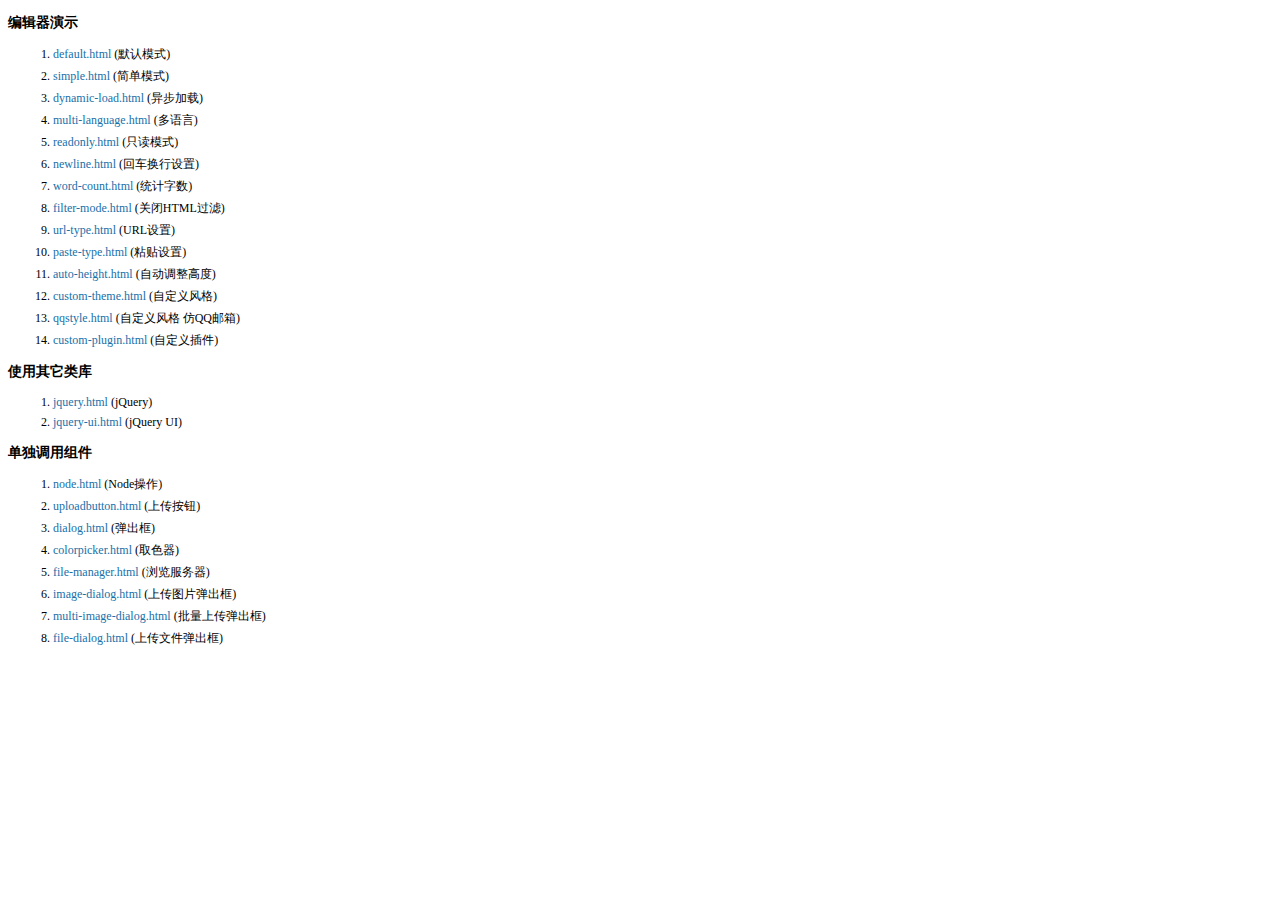
<file: all_static/js/kindeditor-4.1.10/examples/index.html>
<!doctype html>
<html>
	<head>
		<meta charset="utf-8" />
		<title>KindEditor Examples</title>
		<style>
			body {
				font-size: 12px;
				font-family: Tahoma, Simsun;
			}
			h3 {
				font-size: 14px;
			}
			a {
				color: #1870a9;
				text-decoration: none;
			}
			a:hover {
				color: #BC2A4D;
			}
			li {
				margin: 5px;
			}
		</style>
	</head>
	<body>
		<h3>编辑器演示</h3>
		<ol>
			<li><a href="default.html" target="_blank">default.html</a> (默认模式)</li>
			<li><a href="simple.html" target="_blank">simple.html</a> (简单模式)</li>
			<li><a href="dynamic-load.html" target="_blank">dynamic-load.html</a> (异步加载)</li>
			<li><a href="multi-language.html" target="_blank">multi-language.html</a> (多语言)</li>
			<li><a href="readonly.html" target="_blank">readonly.html</a> (只读模式)</li>
			<li><a href="newline.html" target="_blank">newline.html</a> (回车换行设置)</li>
			<li><a href="word-count.html" target="_blank">word-count.html</a> (统计字数)</li>
			<li><a href="filter-mode.html" target="_blank">filter-mode.html</a> (关闭HTML过滤)</li>
			<li><a href="url-type.html" target="_blank">url-type.html</a> (URL设置)</li>
			<li><a href="paste-type.html" target="_blank">paste-type.html</a> (粘贴设置)</li>
			<li><a href="auto-height.html" target="_blank">auto-height.html</a> (自动调整高度)</li>
			<li><a href="custom-theme.html" target="_blank">custom-theme.html</a> (自定义风格)</li>
			<li><a href="qqstyle.html" target="_blank">qqstyle.html</a> (自定义风格 仿QQ邮箱)</li>
			<li><a href="custom-plugin.html" target="_blank">custom-plugin.html</a> (自定义插件)</li>
		</ol>
		<h3>使用其它类库</h3>
		<ol>
			<li><a href="jquery.html" target="_blank">jquery.html</a> (jQuery)</li>
			<li><a href="jquery-ui.html" target="_blank">jquery-ui.html</a> (jQuery UI)</li>
		</ol>
		<h3>单独调用组件</h3>
		<ol>
			<li><a href="node.html" target="_blank">node.html</a> (Node操作)</li>
			<li><a href="uploadbutton.html" target="_blank">uploadbutton.html</a> (上传按钮)</li>
			<li><a href="dialog.html" target="_blank">dialog.html</a> (弹出框)</li>
			<li><a href="colorpicker.html" target="_blank">colorpicker.html</a> (取色器)</li>
			<li><a href="file-manager.html" target="_blank">file-manager.html</a> (浏览服务器)</li>
			<li><a href="image-dialog.html" target="_blank">image-dialog.html</a> (上传图片弹出框)</li>
			<li><a href="multi-image-dialog.html" target="_blank">multi-image-dialog.html</a> (批量上传弹出框)</li>
			<li><a href="file-dialog.html" target="_blank">file-dialog.html</a> (上传文件弹出框)</li>
		</ol>
	</body>
</html>
</file>
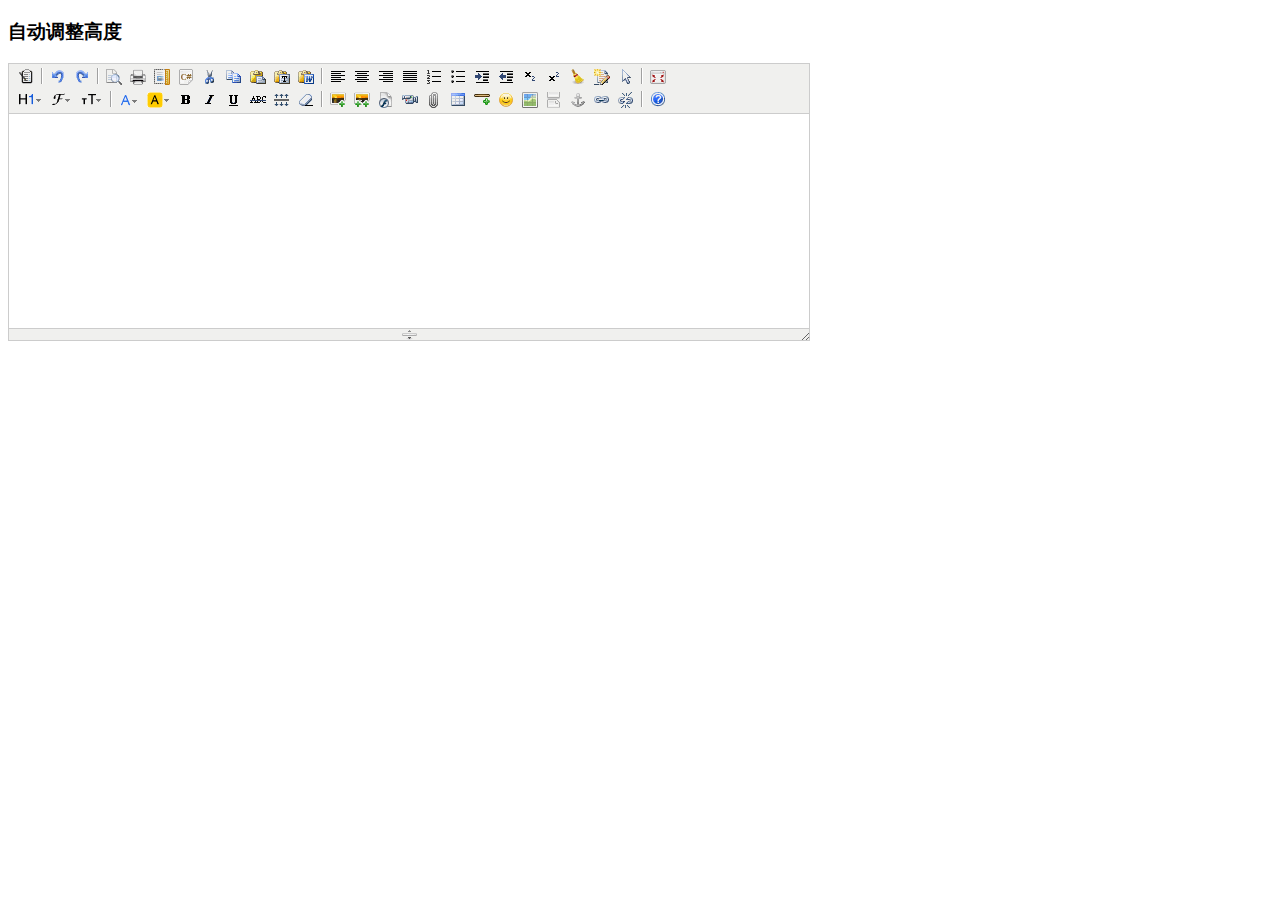
<file: all_static/js/kindeditor-4.1.10/examples/auto-height.html>
<!doctype html>
<html>
	<head>
		<meta charset="utf-8" />
		<title>Auto Height Examples</title>
		<style>
			form {
				margin: 0;
			}
			textarea {
				display: block;
			}
		</style>
		<link rel="stylesheet" href="../themes/default/default.css" />
		<script charset="utf-8" src="../kindeditor-min.js"></script>
		<script charset="utf-8" src="../lang/zh_CN.js"></script>
		<script>
			KindEditor.ready(function(K) {
				K.create('textarea[name="content"]', {
					autoHeightMode : true,
					afterCreate : function() {
						this.loadPlugin('autoheight');
					}
				});
			});
		</script>
	</head>
	<body>
		<h3>自动调整高度</h3>
		<form>
			<textarea name="content" style="width:800px;height:200px;"></textarea>
		</form>
	</body>
</html>
</file>
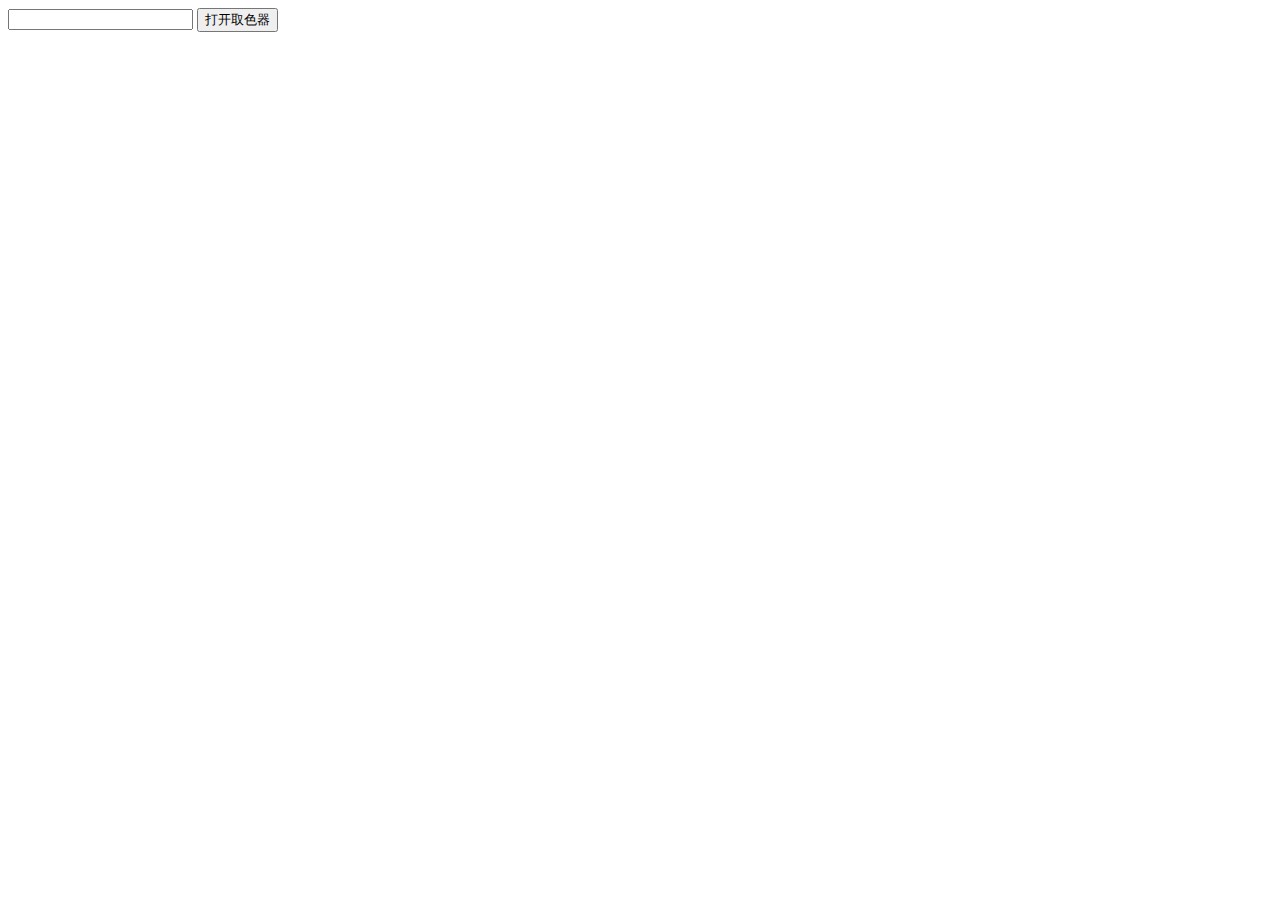
<file: all_static/js/kindeditor-4.1.10/examples/colorpicker.html>
<!doctype html>
<html>
	<head>
		<meta charset="utf-8" />
		<title>ColorPicker Examples</title>
		<link rel="stylesheet" href="../themes/default/default.css" />
		<script src="../kindeditor-min.js"></script>
		<script>
			KindEditor.ready(function(K) {
				var colorpicker;
				K('#colorpicker').bind('click', function(e) {
					e.stopPropagation();
					if (colorpicker) {
						colorpicker.remove();
						colorpicker = null;
						return;
					}
					var colorpickerPos = K('#colorpicker').pos();
					colorpicker = K.colorpicker({
						x : colorpickerPos.x,
						y : colorpickerPos.y + K('#colorpicker').height(),
						z : 19811214,
						selectedColor : 'default',
						noColor : '无颜色',
						click : function(color) {
							K('#color').val(color);
							colorpicker.remove();
							colorpicker = null;
						}
					});
				});
				K(document).click(function() {
					if (colorpicker) {
						colorpicker.remove();
						colorpicker = null;
					}
				});
			});
		</script>
	</head>
	<body>
		<input type="text" id="color" value="" /> <input type="button" id="colorpicker" value="打开取色器" />
	</body>
</html>
</file>
<file: all_static/js/kindeditor-4.1.10/themes/default/default.css>
/* common */
.ke-inline-block {
	display: -moz-inline-stack;
	display: inline-block;
	vertical-align: middle;
	zoom: 1;
	*display: inline;
}
.ke-clearfix {
	zoom: 1;
}
.ke-clearfix:after {
	content: ".";
	display: block;
	clear: both;
	font-size: 0;
	height: 0;
	line-height: 0;
	visibility: hidden;
}
.ke-shadow {
	box-shadow: 1px 1px 3px #A0A0A0;
	-moz-box-shadow: 1px 1px 3px #A0A0A0;
	-webkit-box-shadow: 1px 1px 3px #A0A0A0;
	filter: progid:DXImageTransform.Microsoft.Shadow(color='#A0A0A0', Direction=135, Strength=3);
	background-color: #F0F0EE;
}
.ke-menu a,
.ke-menu a:hover,
.ke-dialog a,
.ke-dialog a:hover {
	color: #337FE5;
	text-decoration: none;
}
/* icons */
.ke-icon-source {
	background-position: 0px 0px;
	width: 16px;
	height: 16px;
}
.ke-icon-preview {
	background-position: 0px -16px;
	width: 16px;
	height: 16px;
}
.ke-icon-print {
	background-position: 0px -32px;
	width: 16px;
	height: 16px;
}
.ke-icon-undo {
	background-position: 0px -48px;
	width: 16px;
	height: 16px;
}
.ke-icon-redo {
	background-position: 0px -64px;
	width: 16px;
	height: 16px;
}
.ke-icon-cut {
	background-position: 0px -80px;
	width: 16px;
	height: 16px;
}
.ke-icon-copy {
	background-position: 0px -96px;
	width: 16px;
	height: 16px;
}
.ke-icon-paste {
	background-position: 0px -112px;
	width: 16px;
	height: 16px;
}
.ke-icon-selectall {
	background-position: 0px -128px;
	width: 16px;
	height: 16px;
}
.ke-icon-justifyleft {
	background-position: 0px -144px;
	width: 16px;
	height: 16px;
}
.ke-icon-justifycenter {
	background-position: 0px -160px;
	width: 16px;
	height: 16px;
}
.ke-icon-justifyright {
	background-position: 0px -176px;
	width: 16px;
	height: 16px;
}
.ke-icon-justifyfull {
	background-position: 0px -192px;
	width: 16px;
	height: 16px;
}
.ke-icon-insertorderedlist {
	background-position: 0px -208px;
	width: 16px;
	height: 16px;
}
.ke-icon-insertunorderedlist {
	background-position: 0px -224px;
	width: 16px;
	height: 16px;
}
.ke-icon-indent {
	background-position: 0px -240px;
	width: 16px;
	height: 16px;
}
.ke-icon-outdent {
	background-position: 0px -256px;
	width: 16px;
	height: 16px;
}
.ke-icon-subscript {
	background-position: 0px -272px;
	width: 16px;
	height: 16px;
}
.ke-icon-superscript {
	background-position: 0px -288px;
	width: 16px;
	height: 16px;
}
.ke-icon-date {
	background-position: 0px -304px;
	width: 25px;
	height: 16px;
}
.ke-icon-time {
	background-position: 0px -320px;
	width: 25px;
	height: 16px;
}
.ke-icon-formatblock {
	background-position: 0px -336px;
	width: 25px;
	height: 16px;
}
.ke-icon-fontname {
	background-position: 0px -352px;
	width: 21px;
	height: 16px;
}
.ke-icon-fontsize {
	background-position: 0px -368px;
	width: 23px;
	height: 16px;
}
.ke-icon-forecolor {
	background-position: 0px -384px;
	width: 20px;
	height: 16px;
}
.ke-icon-hilitecolor {
	background-position: 0px -400px;
	width: 23px;
	height: 16px;
}
.ke-icon-bold {
	background-position: 0px -416px;
	width: 16px;
	height: 16px;
}
.ke-icon-italic {
	background-position: 0px -432px;
	width: 16px;
	height: 16px;
}
.ke-icon-underline {
	background-position: 0px -448px;
	width: 16px;
	height: 16px;
}
.ke-icon-strikethrough {
	background-position: 0px -464px;
	width: 16px;
	height: 16px;
}
.ke-icon-removeformat {
	background-position: 0px -480px;
	width: 16px;
	height: 16px;
}
.ke-icon-image {
	background-position: 0px -496px;
	width: 16px;
	height: 16px;
}
.ke-icon-flash {
	background-position: 0px -512px;
	width: 16px;
	height: 16px;
}
.ke-icon-media {
	background-position: 0px -528px;
	width: 16px;
	height: 16px;
}
.ke-icon-div {
	background-position: 0px -544px;
	width: 16px;
	height: 16px;
}
.ke-icon-formula {
	background-position: 0px -576px;
	width: 16px;
	height: 16px;
}
.ke-icon-hr {
	background-position: 0px -592px;
	width: 16px;
	height: 16px;
}
.ke-icon-emoticons {
	background-position: 0px -608px;
	width: 16px;
	height: 16px;
}
.ke-icon-link {
	background-position: 0px -624px;
	width: 16px;
	height: 16px;
}
.ke-icon-unlink {
	background-position: 0px -640px;
	width: 16px;
	height: 16px;
}
.ke-icon-fullscreen {
	background-position: 0px -656px;
	width: 16px;
	height: 16px;
}
.ke-icon-about {
	background-position: 0px -672px;
	width: 16px;
	height: 16px;
}
.ke-icon-plainpaste {
	background-position: 0px -704px;
	width: 16px;
	height: 16px;
}
.ke-icon-wordpaste {
	background-position: 0px -720px;
	width: 16px;
	height: 16px;
}
.ke-icon-table {
	background-position: 0px -784px;
	width: 16px;
	height: 16px;
}
.ke-icon-tablemenu {
	background-position: 0px -768px;
	width: 16px;
	height: 16px;
}
.ke-icon-tableinsert {
	background-position: 0px -784px;
	width: 16px;
	height: 16px;
}
.ke-icon-tabledelete {
	background-position: 0px -800px;
	width: 16px;
	height: 16px;
}
.ke-icon-tablecolinsertleft {
	background-position: 0px -816px;
	width: 16px;
	height: 16px;
}
.ke-icon-tablecolinsertright {
	background-position: 0px -832px;
	width: 16px;
	height: 16px;
}
.ke-icon-tablerowinsertabove {
	background-position: 0px -848px;
	width: 16px;
	height: 16px;
}
.ke-icon-tablerowinsertbelow {
	background-position: 0px -864px;
	width: 16px;
	height: 16px;
}
.ke-icon-tablecoldelete {
	background-position: 0px -880px;
	width: 16px;
	height: 16px;
}
.ke-icon-tablerowdelete {
	background-position: 0px -896px;
	width: 16px;
	height: 16px;
}
.ke-icon-tablecellprop {
	background-position: 0px -912px;
	width: 16px;
	height: 16px;
}
.ke-icon-tableprop {
	background-position: 0px -928px;
	width: 16px;
	height: 16px;
}
.ke-icon-checked {
	background-position: 0px -944px;
	width: 16px;
	height: 16px;
}
.ke-icon-code {
	background-position: 0px -960px;
	width: 16px;
	height: 16px;
}
.ke-icon-map {
	background-position: 0px -976px;
	width: 16px;
	height: 16px;
}
.ke-icon-baidumap {
	background-position: 0px -976px;
	width: 16px;
	height: 16px;
}
.ke-icon-lineheight {
	background-position: 0px -992px;
	width: 16px;
	height: 16px;
}
.ke-icon-clearhtml {
	background-position: 0px -1008px;
	width: 16px;
	height: 16px;
}
.ke-icon-pagebreak {
	background-position: 0px -1024px;
	width: 16px;
	height: 16px;
}
.ke-icon-insertfile {
	background-position: 0px -1040px;
	width: 16px;
	height: 16px;
}
.ke-icon-quickformat {
	background-position: 0px -1056px;
	width: 16px;
	height: 16px;
}
.ke-icon-template {
	background-position: 0px -1072px;
	width: 16px;
	height: 16px;
}
.ke-icon-tablecellsplit {
	background-position: 0px -1088px;
	width: 16px;
	height: 16px;
}
.ke-icon-tablerowmerge {
	background-position: 0px -1104px;
	width: 16px;
	height: 16px;
}
.ke-icon-tablerowsplit {
	background-position: 0px -1120px;
	width: 16px;
	height: 16px;
}
.ke-icon-tablecolmerge {
	background-position: 0px -1136px;
	width: 16px;
	height: 16px;
}
.ke-icon-tablecolsplit {
	background-position: 0px -1152px;
	width: 16px;
	height: 16px;
}
.ke-icon-anchor {
	background-position: 0px -1168px;
	width: 16px;
	height: 16px;
}
.ke-icon-search {
	background-position: 0px -1184px;
	width: 16px;
	height: 16px;
}
.ke-icon-new {
	background-position: 0px -1200px;
	width: 16px;
	height: 16px;
}
.ke-icon-specialchar {
	background-position: 0px -1216px;
	width: 16px;
	height: 16px;
}
.ke-icon-multiimage {
	background-position: 0px -1232px;
	width: 16px;
	height: 16px;
}
/* container */
.ke-container {
	display: block;
	border: 1px solid #CCCCCC;
	background-color: #FFF;
	overflow: hidden;
	margin: 0;
	padding: 0;
}
/* toolbar */
.ke-toolbar {
	border-bottom: 1px solid #CCC;
	background-color: #F0F0EE;
	padding: 2px 5px;
	text-align: left;
	overflow: hidden;
	zoom: 1;
}
.ke-toolbar-icon {
	background-repeat: no-repeat;
	font-size: 0;
	line-height: 0;
	overflow: hidden;
	display: block;
}
.ke-toolbar-icon-url {
	background-image: url(default.png);
}
.ke-toolbar .ke-outline {
	border: 1px solid #F0F0EE;
	margin: 1px;
	padding: 1px 2px;
	font-size: 0;
	line-height: 0;
	overflow: hidden;
	cursor: pointer;
	display: block;
	float: left;
}
.ke-toolbar .ke-on {
	border: 1px solid #5690D2;
}
.ke-toolbar .ke-selected {
	border: 1px solid #5690D2;
	background-color: #E9EFF6;
}
.ke-toolbar .ke-disabled {
	cursor: default;
}
.ke-toolbar .ke-separator {
	height: 16px;
	margin: 2px 3px;
	border-left: 1px solid #A0A0A0;
	border-right: 1px solid #FFFFFF;
	border-top:0;
	border-bottom:0;
	width: 0;
	font-size: 0;
	line-height: 0;
	overflow: hidden;
	display: block;
	float: left;
}
.ke-toolbar .ke-hr {
	overflow: hidden;
	height: 1px;
	clear: both;
}
/* edit */
.ke-edit {
	padding: 0;
}
.ke-edit-iframe,
.ke-edit-textarea {
	border: 0;
	margin: 0;
	padding: 0;
	overflow: auto;
}
.ke-edit-textarea {
	font: 12px/1.5 "Consolas", "Monaco", "Bitstream Vera Sans Mono", "Courier New", Courier, monospace;
	color: #000;
	overflow: auto;
	resize: none;
}
.ke-edit-textarea:focus {
	outline: none;
}
/* statusbar */
.ke-statusbar {
	position: relative;
	background-color: #F0F0EE;
	border-top: 1px solid #CCCCCC;
	font-size: 0;
	line-height: 0;
	*height: 12px;
	overflow: hidden;
	text-align: center;
	cursor: s-resize;
}
.ke-statusbar-center-icon {
	background-position: -0px -754px;
	width: 15px;
	height: 11px;
	background-image: url(default.png);
}
.ke-statusbar-right-icon {
	position: absolute;
	right: 0;
	bottom: 0;
	cursor: se-resize;
	background-position: -5px -741px;
	width: 11px;
	height: 11px;
	background-image: url(default.png);
}
/* menu */
.ke-menu {
	border: 1px solid #A0A0A0;
	background-color: #F1F1F1;
	color: #222222;
	padding: 2px;
	font-family: "sans serif",tahoma,verdana,helvetica;
	font-size: 12px;
	text-align: left;
	overflow: hidden;
}
.ke-menu-item {
	border: 1px solid #F1F1F1;
	background-color: #F1F1F1;
	color: #222222;
	height: 24px;
	overflow: hidden;
	cursor: pointer;
}
.ke-menu-item-on {
	border: 1px solid #5690D2;
	background-color: #E9EFF6;
}
.ke-menu-item-left {
	width: 27px;
	text-align: center;
	overflow: hidden;
}
.ke-menu-item-center {
	width: 0;
	height: 24px;
	border-left: 1px solid #E3E3E3;
	border-right: 1px solid #FFFFFF;
	border-top: 0;
	border-bottom: 0;
}
.ke-menu-item-center-on {
	border-left: 1px solid #E9EFF6;
	border-right: 1px solid #E9EFF6;
}
.ke-menu-item-right {
	border: 0;
	padding: 0 0 0 5px;
	line-height: 24px;
	text-align: left;
	overflow: hidden;
}
.ke-menu-separator {
	margin: 2px 0;
	height: 0;
	overflow: hidden;
	border-top: 1px solid #CCCCCC;
	border-bottom: 1px solid #FFFFFF;
	border-left: 0;
	border-right: 0;
}
/* colorpicker */
.ke-colorpicker {
	border: 1px solid #A0A0A0;
	background-color: #F1F1F1;
	color: #222222;
	padding: 2px;
}
.ke-colorpicker-table {
	border:0;
	margin:0;
	padding:0;
	border-collapse: separate;
}
.ke-colorpicker-cell {
	font-size: 0;
	line-height: 0;
	border: 1px solid #F0F0EE;
	cursor: pointer;
	margin:3px;
	padding:0;
}
.ke-colorpicker-cell-top {
	font-family: "sans serif",tahoma,verdana,helvetica;
	font-size: 12px;
	line-height: 24px;
	border: 1px solid #F0F0EE;
	cursor: pointer;
	margin:0;
	padding:0;
	text-align: center;
}
.ke-colorpicker-cell-on {
	border: 1px solid #5690D2;
}
.ke-colorpicker-cell-selected {
	border: 1px solid #2446AB;
}
.ke-colorpicker-cell-color {
	width: 14px;
	height: 14px;
	margin: 3px;
	padding: 0;
	border: 0;
}
/* dialog */
.ke-dialog {
	position: absolute;
	margin: 0;
	padding: 0;
}
.ke-dialog .ke-header {
	width: 100%;
	margin-bottom: 10px;
}
.ke-dialog .ke-header .ke-left {
	float: left;
}
.ke-dialog .ke-header .ke-right {
	float: right;
}
.ke-dialog .ke-header label {
	margin-right: 0;
	cursor: pointer;
	font-weight: normal;
	display: inline;
	vertical-align: top;
}
.ke-dialog-content {
	background-color: #FFF;
	width: 100%;
	height: 100%;
	color: #333;
	border: 1px solid #A0A0A0;
}
.ke-dialog-shadow {
	position: absolute;
	z-index: -1;
	top: 0;
	left: 0;
	width: 100%;
	height: 100%;
	box-shadow: 3px 3px 7px #999;
	-moz-box-shadow: 3px 3px 7px #999;
	-webkit-box-shadow: 3px 3px 7px #999;
	filter: progid:DXImageTransform.Microsoft.Blur(PixelRadius='3', MakeShadow='true', ShadowOpacity='0.4');
	background-color: #F0F0EE;
}
.ke-dialog-header {
	border:0;
	margin:0;
	padding: 0 10px;
	background: url(background.png) repeat scroll 0 0 #F0F0EE;
	border-bottom: 1px solid #CFCFCF;
	height: 24px;
	font: 12px/24px "sans serif",tahoma,verdana,helvetica;
	text-align: left;
	color: #222;
	cursor: move;
}
.ke-dialog-icon-close {
	display: block;
	background: url(default.png) no-repeat scroll 0px -688px;
	width: 16px;
	height: 16px;
	position: absolute;
	right: 6px;
	top: 6px;
	cursor: pointer;
}
.ke-dialog-body {
	font: 12px/1.5 "sans serif",tahoma,verdana,helvetica;
	text-align: left;
	overflow: hidden;
	width: 100%;
}
.ke-dialog-body textarea {
	display: block;
	overflow: auto;
	padding: 0;
	resize: none;
}
.ke-dialog-body textarea:focus,
.ke-dialog-body input:focus,
.ke-dialog-body select:focus {
	outline: none;
}
.ke-dialog-body label {
	margin-right: 10px;
	cursor: pointer;
	display: -moz-inline-stack;
	display: inline-block;
	vertical-align: middle;
	zoom: 1;
	*display: inline;
}
.ke-dialog-body img {
	display: -moz-inline-stack;
	display: inline-block;
	vertical-align: middle;
	zoom: 1;
	*display: inline;
}
.ke-dialog-body select {
	display: -moz-inline-stack;
	display: inline-block;
	vertical-align: middle;
	zoom: 1;
	*display: inline;
	width: auto;
}
.ke-dialog-body .ke-textarea {
	display: block;
	width: 408px;
	height: 260px;
	font-family: "sans serif",tahoma,verdana,helvetica;
	font-size: 12px;
	border-color: #848484 #E0E0E0 #E0E0E0 #848484;
	border-style: solid;
	border-width: 1px;
}
.ke-dialog-body .ke-form {
	margin: 0;
	padding: 0;
}
.ke-dialog-loading {
	position: absolute;
	top: 0;
	left: 1px;
	z-index: 1;
	text-align: center;
}
.ke-dialog-loading-content {
	background: url("../common/loading.gif") no-repeat;
    color: #666;
    font-size: 14px;
    font-weight: bold;
    height: 31px;
    line-height: 31px;
    padding-left: 36px;
}
.ke-dialog-row {
	margin-bottom: 10px;
}
.ke-dialog-footer {
	font: 12px/1 "sans serif",tahoma,verdana,helvetica;
	text-align: right;
	padding:0 0 5px 0;
	background-color: #FFF;
	width: 100%;
}
.ke-dialog-preview,
.ke-dialog-yes {
	margin: 5px;
}
.ke-dialog-no {
	margin: 5px 10px 5px 5px;
}
.ke-dialog-mask {
	background-color:#FFF;
	filter:alpha(opacity=50);
	opacity:0.5;
}
.ke-button-common {
	background: url(background.png) no-repeat scroll 0 -25px transparent;
	cursor: pointer;
	height: 23px;
	line-height: 23px;
	overflow: visible;
	display: inline-block;
	vertical-align: top;
	cursor: pointer;
}
.ke-button-outer {
	background-position: 0 -25px;
	padding: 0;
	position: relative;
	display: -moz-inline-stack;
	display: inline-block;
	vertical-align: middle;
	zoom: 1;
	*display: inline;
}
.ke-button {
	background-position: right -25px;
	padding: 0 12px;
	margin: 0;
	font-family: "sans serif",tahoma,verdana,helvetica;
	border: 0 none;
	color: #333;
	font-size: 12px;
	left: 2px;
	text-decoration: none;
}
/* inputbox */
.ke-input-text {
	background-color:#FFFFFF;
	font-family: "sans serif",tahoma,verdana,helvetica;
	font-size: 12px;
	line-height: 17px;
	height: 17px;
	padding: 2px 4px;
	border-color: #848484 #E0E0E0 #E0E0E0 #848484;
	border-style: solid;
	border-width: 1px;
	display: -moz-inline-stack;
	display: inline-block;
	vertical-align: middle;
	zoom: 1;
	*display: inline;
}
.ke-input-number {
	width: 50px;
}
.ke-input-color {
	border: 1px solid #A0A0A0;
	background-color: #FFFFFF;
	font-size: 12px;
	width: 60px;
	height: 20px;
	line-height: 20px;
	padding-left: 5px;
	overflow: hidden;
	cursor: pointer;
	display: -moz-inline-stack;
	display: inline-block;
	vertical-align: middle;
	zoom: 1;
	*display: inline;
}
.ke-upload-button {
	position: relative;
}
.ke-upload-area {
	position: relative;
	overflow: hidden;
	margin: 0;
	padding: 0;
	*height: 25px;
}
.ke-upload-area .ke-upload-file {
	position: absolute;
	font-size: 60px;
	top: 0;
	right: 0;
	padding: 0;
	margin: 0;
	z-index: 811212;
	border: 0 none;
	opacity: 0;
	filter: alpha(opacity=0);
}
/* tabs */
.ke-tabs {
	font: 12px/1 "sans serif",tahoma,verdana,helvetica;
	border-bottom:1px solid #A0A0A0;
	padding-left:5px;
	margin-bottom:20px;
}
.ke-tabs-ul  {
	list-style-image:none;
	list-style-position:outside;
	list-style-type:none;
	margin:0;
	padding:0;
}
.ke-tabs-li {
	position: relative;
	border: 1px solid #A0A0A0;
	background-color: #F0F0EE;
	margin: 0 2px -1px 0;
	padding: 0 20px;
	float: left;
	line-height: 25px;
	text-align: center;
	color: #555555;
	cursor: pointer;
}
.ke-tabs-li-selected {
	background-color: #FFF;
	border-bottom: 1px solid #FFF;
	color: #000;
	cursor: default;
}
.ke-tabs-li-on {
	background-color: #FFF;
	color: #000;
}
/* progressbar */
.ke-progressbar {
	position: relative;
	margin: 0;
	padding: 0;
}
.ke-progressbar-bar {
	border: 1px solid #6FA5DB;
	width: 80px;
	height: 5px;
	margin: 10px 10px 0 10px;
	padding: 0;
}
.ke-progressbar-bar-inner {
	width: 0;
	height: 5px;
	background-color: #6FA5DB;
	overflow: hidden;
	margin: 0;
	padding: 0;
}
.ke-progressbar-percent {
	position: absolute;
	top: 0;
	left: 40%;
	display: none;
}
/* swfupload */
.ke-swfupload-top {
	position: relative;
	margin-bottom: 10px;
	_width: 608px;
}
.ke-swfupload-button {
	height: 23px;
	line-height: 23px;
}
.ke-swfupload-desc {
	padding: 0 10px;
	height: 23px;
	line-height: 23px;
}
.ke-swfupload-startupload {
	position: absolute;
	top: 0;
	right: 0;
}
.ke-swfupload-body {
	overflow: scroll;
	background-color:#FFFFFF;
	border-color: #848484 #E0E0E0 #E0E0E0 #848484;
	border-style: solid;
	border-width: 1px;
	width: auto;
	height: 370px;
	padding: 5px;
}
.ke-swfupload-body .ke-item {
	width: 100px;
	margin: 5px;
}
.ke-swfupload-body .ke-photo {
	position: relative;
	border: 1px solid #DDDDDD;
	background-color:#FFFFFF;
	padding: 10px;
}
.ke-swfupload-body .ke-delete {
	display: block;
	background: url(default.png) no-repeat scroll 0px -688px;
	width: 16px;
	height: 16px;
	position: absolute;
	right: 0;
	top: 0;
	cursor: pointer;
}
.ke-swfupload-body .ke-status  {
	position: absolute;
	left: 0;
	bottom: 5px;
	width: 100px;
	height: 17px;
}
.ke-swfupload-body .ke-message  {
	width: 100px;
	text-align: center;
	overflow: hidden;
	height:17px;
}
.ke-swfupload-body .ke-error  {
	color: red;
}
.ke-swfupload-body .ke-name {
	width: 100px;
	text-align: center;
	overflow: hidden;
	height:16px;
}
.ke-swfupload-body .ke-on {
	border: 1px solid #5690D2;
	background-color: #E9EFF6;
}

/* emoticons */
.ke-plugin-emoticons {
	position: relative;
}
.ke-plugin-emoticons .ke-preview {
	position: absolute;
	text-align: center;
	margin: 2px;
	padding: 10px;
	top: 0;
	border: 1px solid #A0A0A0;
	background-color: #FFFFFF;
	display: none;
}
.ke-plugin-emoticons .ke-preview-img {
	border:0;
	margin:0;
	padding:0;
}
.ke-plugin-emoticons .ke-table {
	border:0;
	margin:0;
	padding:0;
	border-collapse:separate;
}
.ke-plugin-emoticons .ke-cell {
	margin:0;
	padding:1px;
	border:1px solid #F0F0EE;
	cursor:pointer;
}
.ke-plugin-emoticons .ke-on {
	border: 1px solid #5690D2;
	background-color: #E9EFF6;
}
.ke-plugin-emoticons .ke-img {
	display:block;
	background-repeat:no-repeat;
	overflow:hidden;
	margin:2px;
	width:24px;
	height:24px;
	margin: 0;
	padding: 0;
	border: 0;
}
.ke-plugin-emoticons .ke-page {
	text-align: right;
	margin: 5px;
	padding: 0;
	border: 0;
	font: 12px/1 "sans serif",tahoma,verdana,helvetica;
	color: #333;
	text-decoration: none;
}
.ke-plugin-plainpaste-textarea,
.ke-plugin-wordpaste-iframe {
	display: block;
	width: 408px;
	height: 260px;
	font-family: "sans serif",tahoma,verdana,helvetica;
	font-size: 12px;
	border-color: #848484 #E0E0E0 #E0E0E0 #848484;
	border-style: solid;
	border-width: 1px;
}
/* filemanager */
.ke-plugin-filemanager-header {
	width: 100%;
	margin-bottom: 10px;
}
.ke-plugin-filemanager-header .ke-left {
	float: left;
}
.ke-plugin-filemanager-header .ke-right {
	float: right;
}
.ke-plugin-filemanager-body {
	overflow: scroll;
	background-color:#FFFFFF;
	border-color: #848484 #E0E0E0 #E0E0E0 #848484;
	border-style: solid;
	border-width: 1px;
	width: auto;
	height: 370px;
	padding: 5px;
}
.ke-plugin-filemanager-body .ke-item {
	width: 100px;
	margin: 5px;
}
.ke-plugin-filemanager-body .ke-photo {
	border: 1px solid #DDDDDD;
	background-color:#FFFFFF;
	padding: 10px;
}
.ke-plugin-filemanager-body .ke-name {
	width: 100px;
	text-align: center;
	overflow: hidden;
	height:16px;
}
.ke-plugin-filemanager-body .ke-on {
	border: 1px solid #5690D2;
	background-color: #E9EFF6;
}
.ke-plugin-filemanager-body .ke-table {
	width: 95%;
	border: 0;
	margin: 0;
	padding: 0;
	border-collapse: separate;
}
.ke-plugin-filemanager-body .ke-table .ke-cell {
	margin: 0;
	padding: 0;
	border: 0;
}
.ke-plugin-filemanager-body .ke-table .ke-name {
	width: 55%;
	text-align: left;
}
.ke-plugin-filemanager-body .ke-table .ke-size {
	width: 15%;
	text-align: left;
}
.ke-plugin-filemanager-body .ke-table .ke-datetime {
	width: 30%;
	text-align: center;
}
</file>
